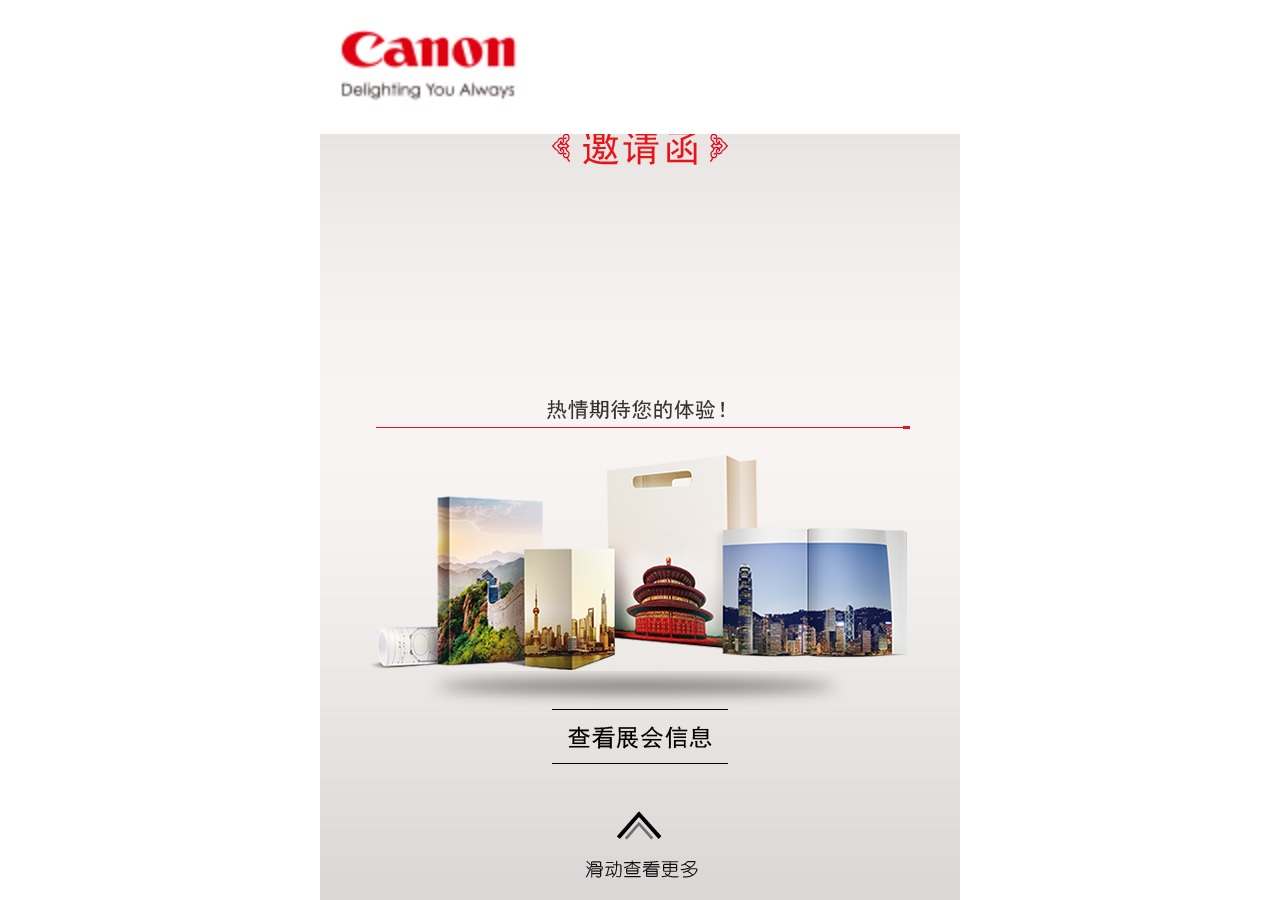
<file: 1/index.html>
<!doctype html>
<html>
<head>
<meta charset="utf-8">
<title>页面滑动</title>
<meta name="viewport" content="width=device-width, initial-scale=1.0, maximum-scale=1.0, user-scalable=no">
<link href="css/sty.css" rel="stylesheet" type="text/css">
<link rel="stylesheet" type="text/css"   media="screen and (min-width: 321px) and (max-width: 480px)" href="css/sty480.css">
<link rel="stylesheet" media="screen and (max-width: 320px)" href="css/sty320.css" />
</head>

<body>
  <header>
      <img src="images/logo_left.jpg">
      <img src="images/logo_right.jpg">
  </header>
	<div class="slide_show">
    <div class="slide">
      <!-- 第一屏 -->
      <article class="one">
        <div class="header">
            <img tag-name="zoomInDown" tag-delay="" src="images/1_pic.png">
            <img tag-name="flipInX" tag-delay="1200" src="images/1_pic2.png">
        </div>
        <div class="font">
            <img tag-name="flipInX" tag-delay="1600" src="images/1_pic3.png">
            <img tag-name="flipInX" tag-delay="1800" src="images/1_pic4.png">
            <img tag-name="fadeInLeft" tag-delay="2000" src="images/1_pic5.png">
            <img tag-name="fadeInRight" tag-delay="2000" src="images/1_pic6.png">
            <img src="images/1_pic7.png">
        </div>
        <div class="content">
            <img src="images/1_pic8.png">
            <img src="images/1_pic9.png">
            <img src="images/1_pic10.png">
            <a href="javascript:void(0);" class="btns"><img src="images/1_pic11.png"></a>
        </div>
        <div class="footer">
            <img src="images/1_pic12.png">
        </div>
      </article>
      <!--end 第一屏 -->
      <!-- 第二屏 -->
      <article class="two">
        <div class="header">
            <img tag-name="fadeIn" tag-delay="" src="images/2_pic.png">
        </div>
        <div class="font">
            <img tag-name="flipInX" tag-delay="400" src="images/2_pic2.png">
        </div>
        <div class="content">
            <img tag-name="zoomInRight" tag-delay="800" src="images/2_pic3.png">
            <img src="images/1_pic10.png">
            <img src="images/2_pic4.png">
        </div>
        <div class="footer">
          <img src="images/1_pic12.png">
        </div>
      </article>
      <!--end 第二屏 -->
      <!-- 第三屏 -->
      <article class="three">
        <div class="header">
            <img tag-name="fadeIn" tag-delay=""  src="images/3_pic.png">
        </div>
        <div class="font">
            <img tag-name="flipInX" tag-delay="400" src="images/3_pic2.png">
        </div>
        <div class="content">
            <img tag-name="zoomInRight" tag-delay="800" src="images/3_pic3.png">
            <img src="images/1_pic10.png">
            <img src="images/2_pic4.png">
        </div>
        <div class="footer">
          <img src="images/1_pic12.png">
        </div>
      </article>
      <!--end 第三屏 -->
      <!-- 第四屏 -->
      <article class="four">
          <div class="header">
            <img tag-name="fadeIn" tag-delay="" src="images/4_pic.png">
        </div>
        <div class="font">
            <img tag-name="flipInX" tag-delay="400" src="images/4_pic2.png">
        </div>
        <div class="content">
            <img tag-name="zoomInRight" tag-delay="800" src="images/4_pic3.png">
            <img src="images/1_pic10.png">
            <img src="images/2_pic4.png">
        </div>
        <div class="footer">
          <img src="images/1_pic12.png">
        </div>
      </article>
      <!--end 第四屏 -->
      <!-- 第五屏 -->
      <article class="six">
          <div class="header">
              <img tag-name="zoomInDown" tag-delay="" src="images/5_pic1.png">
          </div>
          <div class="font">
              <img tag-name="flipInX" tag-delay="1200" src="images/5_pic2.png">
              <img tag-name="flipInX" tag-delay="1400" src="images/5_pic3.png">
          </div>
          <div class="content">
               <img src="images/5_pic4.png">
               <img src="images/5_pic5.png">
               <img src="images/1_pic10.png">
          </div>
          <div class="footer">
            <img src="images/1_pic12.png">
          </div>
      </article>
      <!--end 第五屏 -->
      <!-- 第六屏 -->
      <article class="seven">
        <div class="header">
              <img tag-name="zoomInDown" tag-delay="" src="images/6_pic1.png">
          </div>
          <div class="font">
              <img tag-name="flipInX" tag-delay="1200" src="images/6_pic2.png">
              <img tag-name="flipInX" tag-delay="1400" src="images/6_pic3.png">
              <img src="images/6_pic4.png">
          </div>
          <div class="content">
               <img src="images/1_pic9.png">
               <img src="images/1_pic10.png">
               <img src="images/6_pic6.png">
          </div>
      </article>
      <!--end 第六屏 -->
      <!-- 第七屏 -->
      <article class="eight">
          <div class="header_top">
              <img src="images/7_pic1.png">
              <img src="images/7_pic2.png" >
          </div>
          <div class="font_top">
              <img tag-name="flipInX" tag-delay="400" src="images/7_pic3.png">
          </div>
          <div class="content_top">
              <img src="images/7_pic4.png">
              <img src="images/6_pic4.png">
          </div>  
          <div class="header">
              <img src="images/7_pic5.png">
          </div>
          <div class="font">
              <img tag-name="flipInX" tag-delay="400" src="images/7_pic6.png">
          </div>
          <div class="content">
              <img src="images/7_pic7.png">
          </div>
          <div class="footer">
            <img src="images/1_pic12.png">
          </div>
      </article>
      <!--end 第七屏 -->
    </div>
  </div>
    <script src="js/jquery-1.11.1.min.js" type="text/javascript"></script>
    <script type="text/javascript" src="js/sole.js"></script>
</body>
</html>
</file>
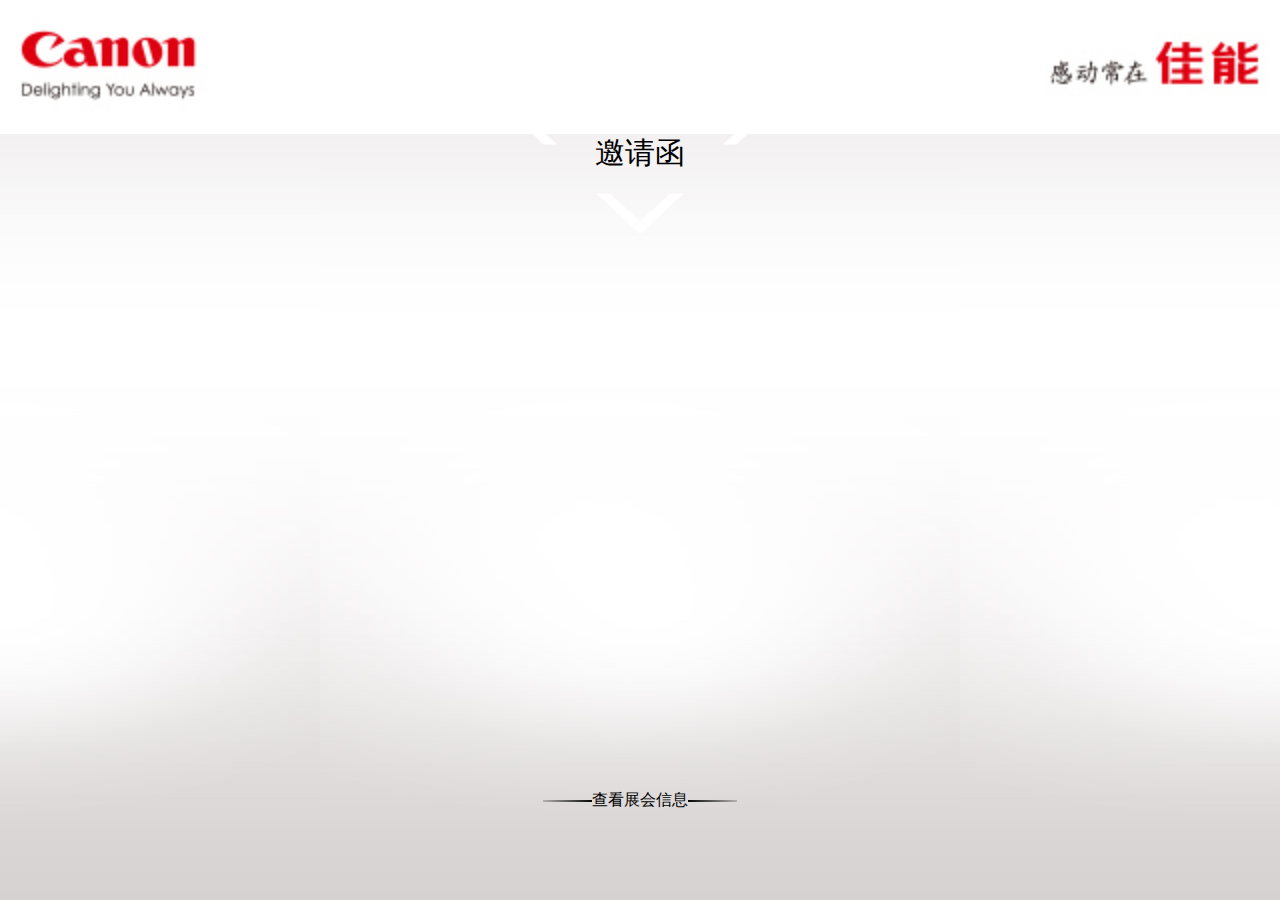
<file: 2/index.html>
<!doctype html>
<html>
<head>
<meta charset="utf-8">
<title>佳能邀请函</title>
<meta name="viewport" content="width=device-width, initial-scale=1.0, maximum-scale=1.0, user-scalable=no">
<link rel="stylesheet" href="css/animate.css">
<link href="css/sty.css" rel="stylesheet" type="text/css">
<link rel="stylesheet" type="text/css"   media="screen and (min-width: 321px) and (max-width: 480px)" href="css/sty480.css">
<link rel="stylesheet" media="screen and (max-width: 320px)" href="css/sty320.css" />
</head>

<body>
      <header>
          <img src="images/logo_left.jpg">
          <img src="images/logo_right.jpg">
      </header>    
	<div class="slide_show">
    <div class="slide">
    
    <!--first -->
    
	<article class="no1 shouwei">
		<div class="header_top">
			<img tag-name="aaa" class="h_bj" src="images/top_bj.png">
			<h1 tag-name="flipInX">邀请函</h1>
			<img tag-name="flipInX" tag-delay="500" class="h_font" src="images/top_font.png">
		</div>
		<div tag-name="fadeIn" tag-delay="600" class="header2">
			<img src="images/no1_2.png">
		</div>
		<div tag-name="fadeInLeft" tag-delay="800" class="zi">
			<span class="one">图书印刷区</span>
			<span class="two">手册印刷区</span>
			<span class="three">标签打印区</span>
		</div>
		<div tag-name="fadeInRight" tag-delay="1000" class="zi">
			<span class="four">标志与标识打印区</span>
		</div>
		<div tag-name="aaa" tag-delay="2000" class="pic">
			<img src="images/no1_3.png">
		</div>
		<div tag-name="aaa" tag-delay="2200" class="text">
			<p>
			我们诚邀您莅临Print China2015
			<br>
			佳能全面应用解决方案，期待您的热情体验！</p>
		</div>
		<div tag-name="fadeIn" tag-delay="600" class="line">
			<img src="images/no1_4.png">
		</div>
		<h1 class="p"><span></span>查看展会信息<span class="s_right"></span></h1>
		<div  tag-name="blinking" tag-delay="2500" class="below">
			<h1>︿</h1>
		</div>  
	</article>
	<article class="no5">
		<div class="header_top">
			<img tag-name="aaa" class="h_bj" src="images/top_bj.png">
			<h2 tag-name="flipInX">展会信息</h2>
			<img tag-name="flipInX" tag-delay="500" class="h_font" src="images/top_font.png">
		</div>
		<div class="top">
			<img src="images/no1_2.png">
		</div>
		<div class="main">
			<img tag-name="fadeInLeft" tag-delay="300" src="images/05_03.png">
			<h2>展位号：3F1001</h2>
			<p tag-name="fadeInRight" tag-delay="500">第三届中国（广东）国际印刷技术展览会
			<br>开放时间：2015年4月7日-12日
			<br>佳能展位：广东现代国际展览中心 <span>3F1001</span>
			<br>展会地址：广东省东莞市莞太路与家具大道交叉口<p>
		</div>
		<div class="font">
			<img src="images/no1_4.png">
		</div>
		<div  tag-name="blinking" tag-delay="700" class="below">
			<h1>︿</h1>
		</div>  
	</article>
	<article class="no9 quan">
		<div tag-name="fadeIn" class="header">
			<img src="images/no2_2_1.png">
		</div>
		<div class="text">
			<p tag-name="fadeInLeft" tag-delay="300">全程按需出版</p>
			<p tag-name="fadeInRight" tag-delay="500">随需应变更灵活</p>
		</div>
		<div tag-name="aaa" tag-delay="1000" class="bg">
			<img src="images/no2_2_2.png">
		</div>
		<div tag-name="flipInX" tag-delay="500" class="bg2">
			<img class="font" src="images/top_font.png">
		</div>
		<div tag-name="fadeIn" class="line2">
			<img src="images/no2_2_3.png">
		</div>
		<div  tag-name="blinking" tag-delay="1500" class="below">
			<h1>︿</h1>
		</div>  
	</article>
	<article class="no10 quan">
		<div tag-name="fadeIn" class="header">
			<img src="images/no2_3_1.png">
		</div>
		<div class="text">
			<p tag-name="fadeInLeft" tag-delay="300">全速提升价值</p>
			<p tag-name="fadeInRight" tag-delay="500">驱动业务更高效</p>
		</div>
		<div tag-name="aaa" tag-delay="1000" class="bg">
			<img src="images/no2_3_2.png">
		</div>
		<div tag-name="flipInX" tag-delay="500" class="bg2">
			<img class="font" src="images/top_font.png">
		</div>
		<div tag-name="fadeIn" class="line2">
			<img src="images/no2_3_3.png">
		</div>
		<div  tag-name="blinking" tag-delay="1500" class="below">
			<h1>︿</h1>
		</div>  
	</article>
	<article class="no3 quan">
		<div tag-name="fadeIn" class="header">
			<img src="images/no3_1.png">
		</div>
		<div class="text">
			<p tag-name="fadeInLeft" tag-delay="300" >全景完美呈现</p>
			<p tag-name="fadeInRight" tag-delay="500" >设计图纸更清晰</p>
		</div>
		<div tag-name="aaa" tag-delay="1000" class="bg">
			<img src="images/no3_2.png">
		</div>
		<div tag-name="flipInX" tag-delay="500" class="bg2">
			<img class="font" src="images/top_font.png">
		</div>
		<div tag-name="fadeIn" class="line2">
			<img src="images/no3_3.png">
		</div>
		<div  tag-name="blinking" tag-delay="1500" class="below">
			<h1>︿</h1>
		</div>  
	</article>
	<article class="no2 quan">
		<div tag-name="fadeIn" class="header">
			<img src="images/no2_1.png">
		</div>
		<div class="text">
			<p tag-name="fadeInLeft" tag-delay="300" >全彩演绎创意</p>
			<p tag-name="fadeInRight" tag-delay="500" >呈现创意更出彩</p>
		</div>
		<div tag-name="aaa" tag-delay="1000" class="bg">
			<img src="images/no2_2.png">
		</div>
		<div tag-name="flipInX" tag-delay="500" class="bg2">
			<img class="font" src="images/top_font.png">
		</div>
		<div tag-name="fadeIn" class="line2">
			<img src="images/no2_4.png">
		</div>
		<div  tag-name="blinking" tag-delay="1500" class="below">
			<h1>︿</h1>
		</div>  
	</article>
	<article class="no4 quan">
		<div tag-name="fadeIn" class="header">
			<img src="images/no4_1.png">
		</div>
		<div class="text">
			<p tag-name="fadeInLeft" tag-delay="300">全能个性定制</p>
			<p tag-name="fadeInRight" tag-delay="500">展现生活更多姿</p>
		</div>
		<div tag-name="aaa" tag-delay="1000" class="bg">
			<img src="images/no4_2.png">
		</div>
		<div tag-name="flipInX" tag-delay="500" class="bg2">
			<img class="font" src="images/top_font.png">
		</div>
		<div tag-name="fadeIn" class="line2">
			<img src="images/no4_3.png">
		</div>
		<div  tag-name="blinking" tag-delay="1500" class="below">
			<h1>︿</h1>
		</div>  
	</article>
	<article class="no6 zhanqu">
		<div class="header_top">
			<img tag-name="aaa" class="h_bj" src="images/top_bj.png">
			<h2 tag-name="flipInX">展区介绍</h2>
		</div>
		<div class="main">
			<div class="main_top">
				<h1><span></span>数码图书印刷<span class="s_right"></span></h1>
				<p tag-name="flipInX" tag-delay="500">主要展示奥西ColorStream3500及完整的预处理和后处理系统，为用户提供市场领先的数字图书印刷硬件、软件和工作流程。而在入门级按需印刷解决方案方面，奥西VarioPrint 6320 Ultra<b style="color:#ff0000;position:relative;top:-0.3em;font-weight:bold;">+</b>及imagePRESS C800图书解决方案共同亮相展位。
</p>
				<!--<p tag-name="flipInX" tag-delay="500"><span></span>Oce VarioPrint Uitra 6320 +<span></span></p>
				<p tag-name="flipInX" tag-delay="500" class="red"><span></span>Oce ColorStream 3500+Hunkeler(Highlight)<span></span></p>-->
				<img src="images/06_03.png">
			</div>
			<img class="hengxian" src="images/hengxian.png">
			<div class="main_top">
				<h1><span></span>手册印刷区<span class="s_right"></span></h1>
				<p tag-name="fadeInLeft" tag-delay="500">在这一区域，佳能将陈列佳能imagePRESS C7011VPS及VarioPRINT 135。这些机器将为经销商和客户呈现资料实时印刷方面的应用。</p>
				<!--<p tag-name="fadeInRight" tag-delay="500"><span></span>imagePRESS C7011VPS<span></span></p>-->
				<img src="images/06_07.png">
			</div>
		</div>
		<div class="font">
			<img src="images/no1_4.png">
		</div>
		<div  tag-name="blinking" tag-delay="700" class="below">
			<h1>︿</h1>
		</div>  
	</article>
	<article class="no7 zhanqu">
		<div class="header_top">
			<img tag-name="aaa" class="h_bj" src="images/top_bj.png">
			<h2 tag-name="flipInX">展区介绍</h2>
		</div>
		<div class="main">
			<div class="main_top">
				<h1><span></span>标签打印区<span class="s_right"></span></h1>
				<p tag-name="flipInX" tag-delay="500">针对标签打印以及安全卡打印的需求，展示奥西VarioStream7110产品。
</p>
				<img src="images/06_6_03.png">
			</div>
			<img class="hengxian" src="images/hengxian.png">
			<div class="main_top">
				<h1><span></span>标志与标识区<span class="s_right"></span></h1>
				<p tag-name="fadeInLeft" tag-delay="500">在标识打印应用领域，佳能将展出两台最新的Arizona460GT产品以及ColorWave900系列产品。紧挨这一区域，我们会为客户展示佳能iPF8410.
</p>
				<!--<p tag-name="fadeInRight" tag-delay="500" class="red"><span></span>Arizona 460GT(Highlight)<span></span></p>
				<p tag-name="flipInX" tag-delay="500"><span></span>iPF 8410<span></span></p>-->
				<img src="images/06_6_07.png">
			</div>
		</div>
		<div class="font">
			<img src="images/no1_4.png">
		</div>
		<div  tag-name="blinking" tag-delay="700" class="below">
			<h1>︿</h1>
		</div>  
	</article>
	<article class="no11 zhanqu">
		<div class="header_top">
			<img tag-name="aaa" class="h_bj" src="images/top_bj.png">
			<h2 tag-name="flipInX">展区介绍</h2>
		</div>
		<div class="main">
			<div class="main_top">
				<h1><span></span>软件<span class="s_right"></span></h1>
				<p tag-name="flipInX" tag-delay="500">展示行业领先的PRISMA软件解决方案<br>
				并呈现佳能合作商GMG的软件
</p>
				<img src="images/10_02.png">
			</div>
			<img class="hengxian" src="images/hengxian.png">
			<div class="main_top">
				<img src="images/10_04.png">
			</div>
		</div>
		<div class="font">
			<img src="images/no1_4.png">
		</div>
		<div  tag-name="blinking" tag-delay="700" class="below">
			<h1>︿</h1>
		</div>  
	</article>
	<article class="no8 shouwei">
		<div class="header_top">
			<img tag-name="aaa" class="h_bj" src="images/top_bj.png">
			<h2 tag-name="flipInX">注册有礼</h2>
			<img tag-name="flipInX" tag-delay="500" class="h_font" src="images/top_font.png">
		</div>
		<div tag-name="fadeIn" tag-delay="600" class="header2">
			<img src="images/no1_2.png">
		</div>
		<div class="main">
			<div tag-name="fadeInLeft" tag-delay="1200" class="pic">
				<img src="images/no7_1.png">
			</div>
			<div tag-name="fadeInRight" tag-delay="1500" class="text">
				<p>即刻关注佳能专业产品打印，点击“<span>注册有礼</span>”
				<br>就有机会到现场领取精美礼品一份！
				<br>先到先得</p>
			</div>
		</div>
        
		<div tag-name="fadeIn" tag-delay="600" class="line">
			<img src="images/no1_4.png">
		</div>
		<h1 class="p"><span></span><a href="http://mp.weixin.qq.com/s?__biz=MjM5NTY4MjA2OQ==&mid=200917710&idx=1&sn=a78a0e20b1ece9324f12ce4e8eac779d#rd">点击关注“佳能专业产品打印”</a><span class="s_right"></span></h1>
       <a href="http://mp.weixin.qq.com/s?__biz=MjM5NTY4MjA2OQ==&mid=200917710&idx=1&sn=a78a0e20b1ece9324f12ce4e8eac779d#rd" style="position:absolute; height:100px;width:100%;z-index:1;"></a>
		<!--<div  tag-name="blinking" tag-delay="1700" class="below">
			<h1>︿</h1>
		</div>  -->
	</article>

	</div>
    <!--添加音乐-->
        <div  class="audio">
                <img class="audioBtn play windmill" src="images/audio.png">
                <audio src="hula.mp3" loop></audio>
            </div>
        </div>
</div>
	<!--弹窗-->
	<script src="js/jquery-1.11.1.min.js" type="text/javascript"></script>
	<script type="text/javascript" src="js/sole.js"></script>
</body>
</html>
</file>
<file: 1/css/sty.css>
body,html{margin:0; padding:0; font-family:"微软雅黑"}
body,div,ul,li,span,p,input,table,tr,td,h1,h2,h3,h4,h5,h6,article{margin:0; padding:0;}
ul,li{ list-style:none;}
img{ border:none; max-width:100%;}
a{ text-decoration:none;}
body,html{
	max-width:640px;
	margin:0 auto;
	overflow:hidden;
	position:relative;
    background: url(images/bg.jpg) no-repeat;
    background-size: cover;
}
b{font-weight: normal;}
i{font-style: normal;}
/*清除浮动*/
.clearfix:after {content:"\200B"; display:block; height:0; clear:both; }
.clearfix { *zoom:1; }
[tag-name] {
	opacity: 0;
}
/*header*/
header{
	position: fixed;
	top: 0;
	width: 100%;
	background: #FFF;
	z-index: 9;
}
header img{
	width: 18.4375%;

}
header img:nth-child(2){
	float: right;
}
/*end header*/

.slide_show{
	width:100%;
	overflow:hidden;
	position:relative;
}
article{
	width:100%;	
}
article .footer{
	width: 100%;
	margin-top: 3%;
}
article .footer img{
	width:18.28125%;
	display: block;
	margin: 0 auto;
}
.one .header{
	padding-top: 20%;
}
.one .header img{
	margin-bottom: 3%;
}
.one .font img:nth-child(1){
	display: block;
	margin-bottom: 3%;
}
.one .font img:nth-child(2){
	margin-bottom: 3%;
}
.one .font img:nth-child(3){
	width: 55.15625%;
}
.one .font img:nth-child(4){
	width: 39.275%;
	margin-left: 4%;
}
.one .content img:nth-child(1){
	margin-bottom: 3%;
}
.one .content img:nth-child(3){
	margin-top: -1%;
	display: block;
}
/*第二 三 四屏*/
.two .header,.three .header,.four .header{
	padding-top: 22%;
}
.two .font,.three .font,.four .font{
	margin-top: 6%;
	margin-bottom: 7%;
}
.two .content img:nth-child(2),.three .content img:nth-child(2),.four .content img:nth-child(2){
	display: block;
}
.two .content img:nth-child(3),.three .content img:nth-child(3),.four .content img:nth-child(3){
	margin-top: 3%;
}
/*第五屏*/
.six .header{
	padding-top: 20%;
}
.six .font img:nth-child(1){
	margin-top: 4%;
	margin-bottom: 2%;
}
.six .content img:nth-child(1){
	margin-top: 3%;
}
/*第六屏*/
.seven .header{
	padding-top: 28%;
}
.seven .font img:nth-child(1){
	margin: 6% 0 3%;
}
.seven .font img:nth-child(3){
	margin: 5% 0 8%;
}
.seven .content img:nth-child(3){
	margin-top: 10%;
}
/*第七屏*/
.eight .header_top{
	padding-top: 18%;
}
.eight .header_top img:nth-child(2){
	margin: 3% 0;
}
.eight .font_top{
	margin-bottom: 3%;
}
.eight .content_top img:nth-child(2){
	margin: 5% 0 1%;
}
.eight .content img{
	margin-top: 2%;
}
.eight .header img{
	margin: 3% 0;
}
.eight .footer{
	margin-top: 0;
}
/*动画*/
.animated {
	-webkit-animation-duration: 1.2s;
	        animation-duration: 1.2s;
	-webkit-animation-fill-mode: both;
	        animation-fill-mode: both;
	opacity: 1;
}
@-webkit-keyframes fadeInLeft {
  0% {
    opacity: 0;
    -webkit-transform: translate3d(-100%, 0, 0);
            transform: translate3d(-100%, 0, 0);
  }

  100% {
    opacity: 1;
    -webkit-transform: none;
            transform: none;
  }
}

@keyframes fadeInLeft {
  0% {
    opacity: 0;
    -webkit-transform: translate3d(-100%, 0, 0);
            transform: translate3d(-100%, 0, 0);
  }

  100% {
    opacity: 1;
    -webkit-transform: none;
            transform: none;
  }
}

.fadeInLeft {
  -webkit-animation-name: fadeInLeft;
          animation-name: fadeInLeft;
}
@-webkit-keyframes fadeInRight {
  0% {
    opacity: 0;
    -webkit-transform: translate3d(100%, 0, 0);
            transform: translate3d(100%, 0, 0);
  }

  100% {
    opacity: 1;
    -webkit-transform: none;
            transform: none;
  }
}

@keyframes fadeInRight {
  0% {
    opacity: 0;
    -webkit-transform: translate3d(100%, 0, 0);
            transform: translate3d(100%, 0, 0);
  }

  100% {
    opacity: 1;
    -webkit-transform: none;
            transform: none;
  }
}

.fadeInRight {
  -webkit-animation-name: fadeInRight;
          animation-name: fadeInRight;
}
@-webkit-keyframes fadeIn {
  0% {opacity: 0;}
  100% {opacity: 1;}
}

@keyframes fadeIn {
  0% {opacity: 0;}
  100% {opacity: 1;}
}

.fadeIn {
  -webkit-animation-name: fadeIn;
          animation-name: fadeIn;
}
@-webkit-keyframes zoomInRight {
  0% {
    opacity: 0;
    -webkit-transform: scale3d(.1, .1, .1) translate3d(500px, -100px, 0);
            transform: scale3d(.1, .1, .1) translate3d(500px, -100px, 0);
  }

  100% {
    opacity: 1;
    -webkit-transform: scale3d(1, 1, 1) translate3d(0, 0, 0);
            transform: scale3d(1, 1, 1) translate3d(0, 0, 0);
  }
}

@keyframes zoomInRight {
  0% {
    opacity: 0;
    -webkit-transform: scale3d(.1, .1, .1) translate3d(500px, -100px, 0);
            transform: scale3d(.1, .1, .1) translate3d(500px, -100px, 0);
  }

  100% {
    opacity: 1;
    -webkit-transform: scale3d(1, 1, 1) translate3d(0, 0, 0);
            transform: scale3d(1, 1, 1) translate3d(0, 0, 0);
  }
}

.zoomInRight {
  -webkit-animation-name: zoomInRight;
          animation-name: zoomInRight;
}
@-webkit-keyframes zoomInDown {
  0% {
    opacity: 0;
    -webkit-transform: scale3d(.1, .1, .1) translate3d(0, -1000px, 0);
            transform: scale3d(.1, .1, .1) translate3d(0, -1000px, 0);
    -webkit-animation-timing-function: cubic-bezier(0.550, 0.055, 0.675, 0.190);
            animation-timing-function: cubic-bezier(0.550, 0.055, 0.675, 0.190);
  }

  60% {
    opacity: 1;
    -webkit-transform: scale3d(.475, .475, .475) translate3d(0, 60px, 0);
            transform: scale3d(.475, .475, .475) translate3d(0, 60px, 0);
    -webkit-animation-timing-function: cubic-bezier(0.175, 0.885, 0.320, 1);
            animation-timing-function: cubic-bezier(0.175, 0.885, 0.320, 1);
  }
}

@keyframes zoomInDown {
  0% {
    opacity: 0;
    -webkit-transform: scale3d(.1, .1, .1) translate3d(0, -1000px, 0);
            transform: scale3d(.1, .1, .1) translate3d(0, -1000px, 0);
    -webkit-animation-timing-function: cubic-bezier(0.550, 0.055, 0.675, 0.190);
            animation-timing-function: cubic-bezier(0.550, 0.055, 0.675, 0.190);
  }

  60% {
    opacity: 1;
    -webkit-transform: scale3d(.475, .475, .475) translate3d(0, 60px, 0);
            transform: scale3d(.475, .475, .475) translate3d(0, 60px, 0);
    -webkit-animation-timing-function: cubic-bezier(0.175, 0.885, 0.320, 1);
            animation-timing-function: cubic-bezier(0.175, 0.885, 0.320, 1);
  }
}
.zoomInDown {
  -webkit-animation-name: zoomInDown;
          animation-name: zoomInDown;
}
@-webkit-keyframes flipInX {
  0% {
    -webkit-transform: perspective(400px) rotate3d(1, 0, 0, 90deg);
            transform: perspective(400px) rotate3d(1, 0, 0, 90deg);
    -webkit-transition-timing-function: ease-in;
            transition-timing-function: ease-in;
    opacity: 0;
  }

  40% {
    -webkit-transform: perspective(400px) rotate3d(1, 0, 0, -20deg);
            transform: perspective(400px) rotate3d(1, 0, 0, -20deg);
    -webkit-transition-timing-function: ease-in;
            transition-timing-function: ease-in;
  }

  60% {
    -webkit-transform: perspective(400px) rotate3d(1, 0, 0, 10deg);
            transform: perspective(400px) rotate3d(1, 0, 0, 10deg);
    opacity: 1;
  }

  80% {
    -webkit-transform: perspective(400px) rotate3d(1, 0, 0, -5deg);
            transform: perspective(400px) rotate3d(1, 0, 0, -5deg);
  }

  100% {
    -webkit-transform: perspective(400px);
            transform: perspective(400px);
  }
}

@keyframes flipInX {
  0% {
    -webkit-transform: perspective(400px) rotate3d(1, 0, 0, 90deg);
            transform: perspective(400px) rotate3d(1, 0, 0, 90deg);
    -webkit-transition-timing-function: ease-in;
            transition-timing-function: ease-in;
    opacity: 0;
  }

  40% {
    -webkit-transform: perspective(400px) rotate3d(1, 0, 0, -20deg);
            transform: perspective(400px) rotate3d(1, 0, 0, -20deg);
    -webkit-transition-timing-function: ease-in;
            transition-timing-function: ease-in;
  }

  60% {
    -webkit-transform: perspective(400px) rotate3d(1, 0, 0, 10deg);
            transform: perspective(400px) rotate3d(1, 0, 0, 10deg);
    opacity: 1;
  }

  80% {
    -webkit-transform: perspective(400px) rotate3d(1, 0, 0, -5deg);
            transform: perspective(400px) rotate3d(1, 0, 0, -5deg);
  }

  100% {
    -webkit-transform: perspective(400px);
            transform: perspective(400px);
  }
}

.flipInX {
  -webkit-backface-visibility: visible !important;
          backface-visibility: visible !important;
  -webkit-animation-name: flipInX;
          animation-name: flipInX;
}
</file>
<file: 1/css/sty480.css>
/*类似索尼屏幕*/
@media screen and (max-height: 530px){
    article {
        width: 93%;
        margin: 0 auto;
    }
    .one .font img:nth-child(4){
        margin-left: 3%;
    }
}

/*魅族4 384*519*/
@media screen and (max-width: 385px) and (min-width: 380px) and (max-height: 520px){
    article {
        width: 89%;
        margin: 0 auto;
    }
    .one .font img:nth-child(4){
        margin-left: 3%;
    }
}

/*魅族3 432*600 */
@media screen and (max-width: 435px) and (min-width: 430px) and (max-height: 610px){
     article {
        width: 93%;
        margin: 0 auto;
    }
    .one .font img:nth-child(4){
        margin-left: 3%;
    }
}
</file>
<file: 1/css/sty320.css>
/*苹果4之类的屏幕尺寸*/
@media screen and (max-height: 420px){
    article {
        width: 85%;
        margin: 0 auto;
    }
    .one .font img:nth-child(4){
        margin-left: 3%;
    }
}
/*420到500之类的屏幕尺寸*/
@media screen and (min-height: 421px) and (max-height:500px){
    article {
        width: 93%;
        margin: 0 auto;
    }
    .one .font img:nth-child(4){
        margin-left: 3%;
    }
}
</file>
<file: 2/css/sty.css>
body,html{margin:0; padding:0; font-family:"微软雅黑"}
body,div,ul,li,span,p,input,table,tr,td,h1,h2,h3,h4,h5,h6,article{margin:0; padding:0;}
ul,li{ list-style:none;}
img{ border:none; max-width:100%;}
a{ text-decoration:none;}
body,html{
	max-width:640px;
	margin:0 auto;
	overflow:hidden;
	position:relative;
	background:url(images/bg_1.jpg);
	background-size: 100% 100%;
}
b{font-weight: normal;}
i{font-style: normal;}
/*清除浮动*/
.clearfix:after {content:"\200B"; display:block; height:0; clear:both; }
.clearfix { *zoom:1; }
[tag-name] {
	opacity: 0;
}

/*header*/
header{
	position: fixed;
	top: 0;
	width: 100%;
	background: #FFF;
	z-index: 9;
	left: 0;
}
header img{
	width: 18.4375%;

}
header img:nth-child(2){
	float: right;
}

.slide_show{
	width:100%;
	overflow:hidden;
	position:relative;
}

article{ 
	position: relative;
	padding-top: 18%;
	box-sizing: border-box;
	height: 100%;
	overflow: hidden;
}

/* 首页 */
.no1 .zi{
	width:100%;
	font-family: "黑体";
	font-size:1em;
	text-align:center;
}
.no1 .zi span{
	text-align:center;
	padding: 0 2%;
	display: inline-block;
	margin: 1% 0;
}
.no1 .zi .one{
	color:#b37f77;
	border-left: 1px solid #adadad;
}
.no1 .zi .two{
	color:#8e737c;
	border: 1px solid #adadad;
	border-style: none solid;
}
.no1 .zi .three{
	color:#768eba;
	border-right: 1px solid #adadad;
}
.no1 .zi .four{
	color:#d34636;
	border: 1px solid #adadad;
	border-style: none solid;
}
.no1 .text{
	text-align: center;
	padding-top: 0;
	font-family: "黑体";
	font-size:1en;

}

/* 2-4 */
.quan .header{
	margin-top:-10%;
	text-align: center;
}
.quan .header img{
	width:4px;
}


.quan .text{
	text-align: center;
	font-family: "黑体";
	font-size: 1.5em;
	text-indent: 13px;
}   
.no2 .text{
	color: #5f434f;
} 
.no3 .text{
	color: #566D8F;
}
.no4 .text{
	color: #8C3C23;
}
.no9 .text{
	color: #DA9137;
}
.no10 .text{
	color: #9AA867;
}
.no2 .below h1{ 
	background:  #5f434f;
}
.no3 .below h1{
	background: #566D8F;
}
.no4 .below h1{
	background: #8C3C23;
}
.no9 .below h1{
	background: #DA9137;
}
.no10 .below h1{
	background: #9AA867;
}

.quan .bg{
	padding-top:6%;
	width: 100%;
	display: block;
}
.quan .bg img{
	width:100%;
}
.quan .bg2{
	width: 100%;
	text-align: center;
	position: absolute;
	bottom: 24%;
}
.quan .bg2 img{
	width: 45%;
}
.quan .line2{
	width:100%;
	text-align: center;
	position: absolute;
	bottom: 9%;
}
.quan .line2 img{
	width: 5%;
}
.quan .below2{
	font-family: "黑体";
	font-size: 8px;
	text-align: center;
	margin-left: 47%;
}
.quan .below2 h1{
	color: #f7f6f6;
	width: 20px;
	height: 20px;
	background-color: #5f434f;
	-webkit-border-radius: 100px;
	margin: 7px -1px;
}




/* 头部大三角 */
.header_top{ 
	position: relative;
	width: 100%;
}
.header_top .h_bj{ 
	width: 40%;
	display: block;
	margin: 0 auto;
}
.header_top .h_wz{ 
	width: 100%;
	position: absolute;
	top: 5%;
}
.header_top h1{ 
	text-align: center;
	font-size: 1.9em;
	font-weight: normal;
	position: absolute;
	top: 15%;
	width: 100%;
}
.header_top h2{ 
	text-align: center;
	font-size: 1.7em;
	font-weight: normal;
	position: absolute;
	top: 23%;
	width: 100%;
}
.header_top .h_font{ 
	width: 25%;
	position: absolute;
	bottom: 0;
	left: 37.5%;
}


/* 首尾 */
.shouwei .header2 img { 
	width: 1.7%;
	display: block;
	margin: 3% auto;	
}
.shouwei .text p{ 
	text-align: center;
	font-size: 0.8em;
}
.shouwei .text p span { 
	color: #f00;
}
.shouwei .line{ 
	position: absolute;
	bottom: 13%;
	width: 100%;
}
.shouwei .line img{ 
	width: 4%;
	display: block;
	margin: 2% auto;
}
.shouwei .p { 
	position: absolute;
	bottom: 8.5%;
	width: 100%;
	text-align: center;
}
.shouwei .p span{ 
	background-image: -webkit-gradient(linear, left top, right top, color-stop(0, #b4b2b1), color-stop(1, #050505));
	width: 49px;
	height: 2px;
	display: inline-block;
	vertical-align: middle;
}
.shouwei .p .s_right{ 
	background-image: -webkit-gradient(linear, left top, right top, color-stop(0, #050505), color-stop(1, #b4b2b1));	
	width: 49px;
	height: 2px;
	display: inline-block;
	vertical-align: middle;
}



/* 展区 */
.zhanqu .font,.no5 .font{ 
	width: 100%;
	position: absolute;
	bottom: 10%;
}
.zhanqu .font img,.no5 .font img { 
	width: 4%;
	display: block;
	margin: 0 auto;
}
.zhanqu .top img,.no5 .top img { 
	width: 1%;
	display: block;
	margin: 2% auto;
}

/* 底部箭头 */
.below { 
	text-align: center;
	width: 100%;
	position: absolute;
	bottom: 4%;
}
.below h1{ 
	display: inline-block;
	width: 25px;
	height: 25px;
	background: #000;
	border-radius: 99px;
	color: #fff;
	text-align: center;
	font-size: 14px;
	font-weight: normal;
	line-height: 20px;
}

.audio{
	width:95%;
	position:fixed;
	top:12%;
	text-align:right;
}
.audio img {
    width: 15%;
    margin-left: 85%;  
	width:10%;
}
.windmill{ 
    animation-name:moveWindmill;
    animation-duration:4s;
    animation-timing-function:linearanimation-delay:0;
    animation-iteration-count:infinite;
    animation-play-state:running;
    /* Firefox: */
    -moz-animation-name:moveWindmill;
    -moz-animation-duration:4s;
    -moz-animation-timing-function:linear;
    -moz-animation-delay:0;
    -moz-animation-iteration-count:infinite;
    -moz-animation-play-state:running;
    -webkit-animation-name:moveWindmill;
    -webkit-animation-duration:4s;
    -webkit-animation-timing-function:linear;
    -webkit-animation-delay:0;
    -webkit-animation-iteration-count:infinite;
    -webkit-animation-play-state:running;
    -ms-animation-name:moveWindmill;
    -ms-animation-duration:4s;
    -ms-animation-timing-function:linear;
    -ms-animation-delay:0;
    -ms-animation-iteration-count:infinite;
    -ms-animation-play-state:running;
    }

    @keyframes moveWindmill /* Firefox */
    {
     0% { -ms-transform: rotate(0deg)}
      25% { -ms-transform: rotate(90deg)}
      50% { -ms-transform: rotate(180deg)}
      75% { -ms-transform: rotate(270deg)}
         100% { -ms-transform: rotate(360deg)}
    }
    @-ms-keyframes moveWindmill /* Firefox */
    {
     0% { -ms-transform: rotate(0deg)}
      25% { -ms-transform: rotate(90deg)}
      50% { -ms-transform: rotate(180deg)}
      75% { -ms-transform: rotate(270deg)}
         100% { -ms-transform: rotate(360deg)}
    }
    @-webkit-keyframes moveWindmill /* Firefox */
    {
     0% { -webkit-transform: rotate(0deg)}
      25% { -webkit-transform: rotate(90deg)}
      50% { -webkit-transform: rotate(180deg)}
      75% { -webkit-transform: rotate(270deg)}
     100% { -webkit-transform: rotate(360deg)}
    }
    @-moz-keyframes moveWindmill /* Firefox */
    {
     0% { -moz-transform: rotate(0deg)}
      25% { -moz-transform: rotate(90deg)}
      50% { -moz-transform: rotate(180deg)}
      75% { -moz-transform: rotate(270deg)}
     100% { -moz-transform: rotate(360deg)}
}

/* 展会信息 */
.no5 .main img { 
	width: 57%;
	margin: 0 auto;
	display: block;
}
.no5 .main h2{ 
	text-align: center;
	font-size: 0.9em;
	font-weight: normal;
	margin: 2% 0 3%;
}
.no5 .main p{ 
	text-align: center;
	font-size: 0.7em;
	line-height: 1.6;
}
.no5 .main p span{ 
	color: #f00;
	font-size: 1.2em;
}

/* 展区介绍 */
.zhanqu .main{ 
	text-align: center;
}
.zhanqu .main h1,.shouwei .p{  
	font-size: 1em;
	font-weight: normal;
	margin: 2% 0;
}
.zhanqu .main h1 span{
	width: 40px;
	height: 2px;
	display: inline-block;
	background: #000;
	vertical-align: middle;
	margin: 0 2%;
}
.zhanqu .main h1,.shouwei .p a{
	color:#000;
}
.zhanqu .main p{  
	font-size: 0.6em;
	margin:0 auto;
	width:92%;
	padding:1% 0;
}
.zhanqu .main p span{  
	width: 10px;
	height: 1px;
	background: #000;
	display: inline-block;
	vertical-align: super;
	margin: 0 2%;
}
.zhanqu .main .main_top h1 {  
	color: #7C68A7;
}
.zhanqu .main .main_top h1 span{  
	background-image: -webkit-gradient(linear, left top, right top, color-stop(0, #fff), color-stop(1, #7C68A7));
}
.zhanqu .main .main_top h1 .s_right{  
	background-image: -webkit-gradient(linear, left top, right top, color-stop(0, #7C68A7), color-stop(1, #fff));
}
.zhanqu .main .main_font h1{  
	color: #f00;
}
.zhanqu .main .main_font h1 span{  
	background-image: -webkit-gradient(linear, left top, right top, color-stop(0, #fff), color-stop(1, #f00));
}
.zhanqu .main .main_font h1 .s_right{  
	background-image: -webkit-gradient(linear, left top, right top, color-stop(0, #f00), color-stop(1, #fff));
}
.zhanqu .main .main_font p{  
	width: 45%;
	display: inline-block;
}
.zhanqu .main .red{ 
	color: #f00;
} 
.zhanqu .hengxian{ 
	display: block;
	width: 85%;
	margin: 2% auto 5%;
}
.no6 .main .main_top img {  
	width: 70%;
	margin: 4% auto;
}
.no6 .main .main_font img{  
	width: 60%;
	margin: 4% auto;
}
.no7 .main .main_top img {  
	width: 20%;
	margin: 4% auto;
}
.no7 .main .main_font img{  
	width: 40%;
	margin: 2% auto;
	display: block;
}
.no6 .main p span{
  font-size: 0.6em;
  color: #f00;
  margin: 0;
  background:transparent;
  vertical-align: super;
}


/*动画*/
.animated {
	-webkit-animation-duration: 1.2s;
	        animation-duration: 1.2s;
	-webkit-animation-fill-mode: both;
	        animation-fill-mode: both;
	opacity: 1;
}
@-webkit-keyframes fadeInLeft {
  0% {
    opacity: 0;
    -webkit-transform: translate3d(-100%, 0, 0);
            transform: translate3d(-100%, 0, 0);
  }

  100% {
    opacity: 1;
    -webkit-transform: none;
            transform: none;
  }
}

@keyframes fadeInLeft {
  0% {
    opacity: 0;
    -webkit-transform: translate3d(-100%, 0, 0);
            transform: translate3d(-100%, 0, 0);
  }

  100% {
    opacity: 1;
    -webkit-transform: none;
            transform: none;
  }
}

.fadeInLeft {
  -webkit-animation-name: fadeInLeft;
          animation-name: fadeInLeft;
}
@-webkit-keyframes fadeInRight {
  0% {
    opacity: 0;
    -webkit-transform: translate3d(100%, 0, 0);
            transform: translate3d(100%, 0, 0);
  }

  100% {
    opacity: 1;
    -webkit-transform: none;
            transform: none;
  }
}

@keyframes fadeInRight {
  0% {
    opacity: 0;
    -webkit-transform: translate3d(100%, 0, 0);
            transform: translate3d(100%, 0, 0);
  }

  100% {
    opacity: 1;
    -webkit-transform: none;
            transform: none;
  }
}

.fadeInRight {
  -webkit-animation-name: fadeInRight;
          animation-name: fadeInRight;
}
@-webkit-keyframes fadeIn {
  0% {opacity: 0;}
  100% {opacity: 1;}
}

@keyframes fadeIn {
  0% {opacity: 0;}
  100% {opacity: 1;}
}

.fadeIn {
  -webkit-animation-name: fadeIn;
          animation-name: fadeIn;
}
@-webkit-keyframes zoomInRight {
  0% {
    opacity: 0;
    -webkit-transform: scale3d(.1, .1, .1) translate3d(500px, -100px, 0);
            transform: scale3d(.1, .1, .1) translate3d(500px, -100px, 0);
  }

  100% {
    opacity: 1;
    -webkit-transform: scale3d(1, 1, 1) translate3d(0, 0, 0);
            transform: scale3d(1, 1, 1) translate3d(0, 0, 0);
  }
}

@keyframes zoomInRight {
  0% {
    opacity: 0;
    -webkit-transform: scale3d(.1, .1, .1) translate3d(500px, -100px, 0);
            transform: scale3d(.1, .1, .1) translate3d(500px, -100px, 0);
  }

  100% {
    opacity: 1;
    -webkit-transform: scale3d(1, 1, 1) translate3d(0, 0, 0);
            transform: scale3d(1, 1, 1) translate3d(0, 0, 0);
  }
}

.zoomInRight {
  -webkit-animation-name: zoomInRight;
          animation-name: zoomInRight;
}
@-webkit-keyframes zoomInDown {
  0% {
    opacity: 0;
    -webkit-transform: scale3d(.1, .1, .1) translate3d(0, -1000px, 0);
            transform: scale3d(.1, .1, .1) translate3d(0, -1000px, 0);
    -webkit-animation-timing-function: cubic-bezier(0.550, 0.055, 0.675, 0.190);
            animation-timing-function: cubic-bezier(0.550, 0.055, 0.675, 0.190);
  }

  60% {
    opacity: 1;
    -webkit-transform: scale3d(.475, .475, .475) translate3d(0, 60px, 0);
            transform: scale3d(.475, .475, .475) translate3d(0, 60px, 0);
    -webkit-animation-timing-function: cubic-bezier(0.175, 0.885, 0.320, 1);
            animation-timing-function: cubic-bezier(0.175, 0.885, 0.320, 1);
  }
}

@keyframes zoomInDown {
  0% {
    opacity: 0;
    -webkit-transform: scale3d(.1, .1, .1) translate3d(0, -1000px, 0);
            transform: scale3d(.1, .1, .1) translate3d(0, -1000px, 0);
    -webkit-animation-timing-function: cubic-bezier(0.550, 0.055, 0.675, 0.190);
            animation-timing-function: cubic-bezier(0.550, 0.055, 0.675, 0.190);
  }

  60% {
    opacity: 1;
    -webkit-transform: scale3d(.475, .475, .475) translate3d(0, 60px, 0);
            transform: scale3d(.475, .475, .475) translate3d(0, 60px, 0);
    -webkit-animation-timing-function: cubic-bezier(0.175, 0.885, 0.320, 1);
            animation-timing-function: cubic-bezier(0.175, 0.885, 0.320, 1);
  }
}
.zoomInDown {
  -webkit-animation-name: zoomInDown;
          animation-name: zoomInDown;
}
@-webkit-keyframes flipInX {
  0% {
    -webkit-transform: perspective(400px) rotate3d(1, 0, 0, 90deg);
            transform: perspective(400px) rotate3d(1, 0, 0, 90deg);
    -webkit-transition-timing-function: ease-in;
            transition-timing-function: ease-in;
    opacity: 0;
  }

  40% {
    -webkit-transform: perspective(400px) rotate3d(1, 0, 0, -20deg);
            transform: perspective(400px) rotate3d(1, 0, 0, -20deg);
    -webkit-transition-timing-function: ease-in;
            transition-timing-function: ease-in;
  }

  60% {
    -webkit-transform: perspective(400px) rotate3d(1, 0, 0, 10deg);
            transform: perspective(400px) rotate3d(1, 0, 0, 10deg);
    opacity: 1;
  }

  80% {
    -webkit-transform: perspective(400px) rotate3d(1, 0, 0, -5deg);
            transform: perspective(400px) rotate3d(1, 0, 0, -5deg);
  }

  100% {
    -webkit-transform: perspective(400px);
            transform: perspective(400px);
  }
}

@keyframes flipInX {
  0% {
    -webkit-transform: perspective(400px) rotate3d(1, 0, 0, 90deg);
            transform: perspective(400px) rotate3d(1, 0, 0, 90deg);
    -webkit-transition-timing-function: ease-in;
            transition-timing-function: ease-in;
    opacity: 0;
  }

  40% {
    -webkit-transform: perspective(400px) rotate3d(1, 0, 0, -20deg);
            transform: perspective(400px) rotate3d(1, 0, 0, -20deg);
    -webkit-transition-timing-function: ease-in;
            transition-timing-function: ease-in;
  }

  60% {
    -webkit-transform: perspective(400px) rotate3d(1, 0, 0, 10deg);
            transform: perspective(400px) rotate3d(1, 0, 0, 10deg);
    opacity: 1;
  }

  80% {
    -webkit-transform: perspective(400px) rotate3d(1, 0, 0, -5deg);
            transform: perspective(400px) rotate3d(1, 0, 0, -5deg);
  }

  100% {
    -webkit-transform: perspective(400px);
            transform: perspective(400px);
  }
}

.flipInX {
  -webkit-backface-visibility: visible !important;
          backface-visibility: visible !important;
  -webkit-animation-name: flipInX;
          animation-name: flipInX;
}
/*闪烁*/
	@keyframes blinking {
		 0% {bottom:4%;}
		 80% {bottom:4%;}
		 85% {bottom:5%;}
		 90% {bottom:4%;}
		 95% {bottom:5%;}
		 100% {bottom:4%;}
	}

	@-webkit-keyframes blinking {
		 0% {bottom:4%;}
		 80% {bottom:4%;}
		 85% {bottom:5%;}
		 90% {bottom:4%;}
		 95% {bottom:5%;}
		 100% {bottom:4%;}
	}

	@-ms-keyframes blinking {
		 0% {bottom:4%;}
		 80% {bottom:4%;}
		 85% {bottom:5%;}
		 90% {bottom:4%;}
		 95% {bottom:5%;}
		 100% {bottom:4%;}
	 }

.blinking{
	-webkit-animation: blinking; -webkit-animation-iteration-count: infinite; -webkit-animation-duration: 2s; 
	animation: blinking; animation-iteration-count: infinite;  animation-duration: 2s; 
	-ms-animation: blinking; -ms-animation-iteration-count: infinite;  -ms-animation-duration: 2s; 
}
@-webkit-keyframes aaa {

  0% {
    opacity: 0;
    -webkit-transform: scale3d(.2, .2, .2);
    transform: scale3d(.2, .2, .2);
  }

  100% {
    opacity: 1;
    -webkit-transform: scale3d(1, 1, 1);
    transform: scale3d(1, 1, 1);
  }
}

@keyframes aaa {
  0% {
    opacity: 0;
    -webkit-transform: scale3d(.2, .2, .2);
    -ms-transform: scale3d(.2, .2, .2);
    transform: scale3d(.2, .2, .2);
  }

  100% {
    opacity: 1;
    -webkit-transform: scale3d(1, 1, 1);
    -ms-transform: scale3d(1, 1, 1);
    transform: scale3d(1, 1, 1);
  }
}

.aaa {
  -webkit-animation-name: aaa;
  animation-name: aaa;
  -webkit-animation-duration: .7s;
  animation-duration: .75s;
}


/* 展区介绍----软件 */
.no11 .main .main_top h1 {
	color: #F6B828;
}
.no11 .main .main_top h1 span {
	background-image: -webkit-gradient(linear, left top, right top, color-stop(0, #fff), color-stop(1, #F6B828));
}
.no11 .main .main_top h1 .s_right {
	background-image: -webkit-gradient(linear, left top, right top, color-stop(0, #F6B828), color-stop(1, #fff));
}
.no11 .main p {
	padding: 4% 0;
}
</file>
<file: 2/css/sty480.css>
body{ 
	font-size: 16px;
}

/*类似索尼屏幕*/
@media screen and (max-height: 530px){ 
.shouwei .header2 img {
	margin: 2% auto;
}
.shouwei .pic{ 
	width: 80%;
	margin: 0 auto;
}
.quan .bg{ 
	width: 75%;
	margin: 0 auto;
	padding-top: 2%;
}
.quan .bg2 {
	bottom: 26%;
}
.no5 .main img {
	width: 45%;
}
.no5 .main p {
	line-height: 1.5;
}
.no6 .main .main_top img {  
	width: 65%;
	margin: 2% auto;
}
.no6 .main .main_font img{  
	width: 50%;
	margin: 2% auto;
}
.no7 .main .main_top img {  
	width: 18%;
	margin: 2% auto;
}
.no7 .main .main_font img{  
	width: 35%;
	margin: 2% auto;
	display: block;
}
.zhanqu .hengxian {
	margin: 1% auto 3%;
}
.no11 .main p {
	padding: 3% 0;
}
.no11 .main_top img {
	width: 90%;
}






}

/*魅族4 384*519*/
@media screen and (max-width: 385px) and (min-width: 380px) and (max-height: 520px){ 
.shouwei .header2 img {
	width: 1.3%;
}
.shouwei .line img {
	width: 3.5%;
}
.no1 .zi {
	font-size: .9em;
}
.no5 .main img {
	width: 40%;
}
.no5 .main h2 {
	margin: 1% 0;
}
.no6 .main .main_top img {
	width: 60%;
}
.no6 .main .main_font img {
	width: 45%;
}
.zhanqu .main h1 {
	margin: 0;
}
.no7 .main .main_font img {
	width: 32%;
}
.no7 .main .main_top img {
	width: 15%;
}
.no11 .main p {
	padding: 2% 0;
}





}

/*魅族3 432*600 */
@media screen and (max-width: 435px) and (min-width: 430px) and (max-height: 610px){ 
.shouwei .header2 img {
	margin: 2% auto;
}
.shouwei .pic{ 
	width: 75%%;
	margin: 0 auto;
}
.quan .bg{ 
	width: 77%;
	margin: 0 auto;
	padding-top: 4%;
}
.quan .bg2 {
	bottom: 26%;
}
.no5 .main img {
	width: 45%;
}
.no5 .main p {
	line-height: 1.5;
}
.no6 .main .main_top img {  
	width: 65%;
	margin: 2% auto;
}
.no6 .main .main_font img{  
	width: 50%;
	margin: 2% auto;
}
.no7 .main .main_top img {  
	width: 18%;
	margin: 2% auto;
}
.no7 .main .main_font img{  
	width: 35%;
	margin: 2% auto;
	display: block;
}
.zhanqu .hengxian {
	margin: 1% auto 3%;
}
.zhanqu .main .main_top h1 {
	margin: -2% auto 2%;
}
.no11 .main p {
	padding: 3% 0;
}
.no11 .main_top img {
	width: 95%;
}



}
</file>
<file: 2/css/sty320.css>
body{ 
	font-size: 14px;
}

/*苹果4之类的屏幕尺寸*/
@media screen and (max-height: 420px){ 
.shouwei .header2 img {
	width: 1.2%;
	margin: 1% auto;
}
.no1 .zi{
	font-size: 0.2em;
}
.no1 .pic img{
	width: 68%;
	margin: 0 auto;
	display: block;
}
.below h1 {
	width: 15px;
	height: 15px;
	font-size: 10px;
	line-height: 10px;
}
.no1 .zi {
	font-size: 1em;
}
.shouwei .header2 img {
	width: 1.2%;
	margin: 1% auto;
}
.shouwei .p {
	font-size: 1em;
}

.quan .bg {
	padding-top: 4%;
	width: 55%;
	margin: 0 auto;
}
.quan .text {
	font-size: 1.3em;
}
.quan .header {
	margin-top: -14%;
}
.quan .bg2 {
	bottom: 28%;
}




.no5 .main img {
	width: 45%;
}
.no5 .main p {
	font-size: 0.6em;
	line-height: 1.4;
}
.no5 .main h2 {
	font-size: 0.6em;
	margin: 2%;
}
.no5 .font img {
	width: 3%;
}

.no6 .main .main_top img {  
	width: 50%;
	margin: 2% auto;
}
.no6 .main .main_font img{  
	width: 40%;
	margin: 2% auto;
}
.no7 .main .main_top img {  
	width: 18%;
	margin: 1% auto;
}
.no7 .main .main_font img{  
	width: 35%;
	margin: 1% auto;
	display: block;
}



.zhanqu .font img, .no5 .font img {
	width: 3%;
}
.no7 .main .main_top img {
	width: 15%;
}
.no7 .main .main_font img {
	width: 30%;
    margin: 1% auto;
}
.zhanqu .hengxian {
	margin: 0 auto 5%;
}
.zhanqu .main h1, .shouwei .p {
	margin: 1% 0;
}
.no8 .pic img {
	width: 75%;
	margin: 3% auto 0;
	display: block;
}
.shouwei .line img {
	margin: 3% auto;
}
.no11 .main p {
	padding: 1% 0;
}
.no11 .main_top img {
	width: 80%;
}



}
/*420到500之类的屏幕尺寸*/
@media screen and (min-height: 421px) and (max-height:500px){ 
.shouwei .header2 img {
	margin: 2% auto;
}
.shouwei .pic{ 
	width: 80%;
	margin: 0 auto;
}
.quan .bg{ 
	width: 70%;
	margin: 0 auto;
	padding-top: 4%;
}
.quan .bg2 {
	bottom: 26%;
}
.no5 .main img {
	width: 45%;
}
.no5 .main p {
	line-height: 1.5;
}
.no6 .main .main_top img {  
	width: 65%;
	margin: 2% auto;
}
.no6 .main .main_font img{  
	width: 50%;
	margin: 2% auto;
}
.no7 .main .main_top img {  
	width: 18%;
	margin: 2% auto;
}
.no7 .main .main_font img{  
	width: 35%;
	margin: 2% auto;
	display: block;
}
.zhanqu .hengxian {
	margin: 1% auto 3%;
}
.zhanqu .main h1{
	margin: 0% 0;
}
.no11 .main_top img {
	width: 90%;
}
}
@media screen and (min-height: 500px)and (max-height: 510px){ 
.no4 .bg,.no10 .bg {
  padding-top: 3%;
}
.no9 .bg {
  padding-top: 1%;
}
}
</file>
